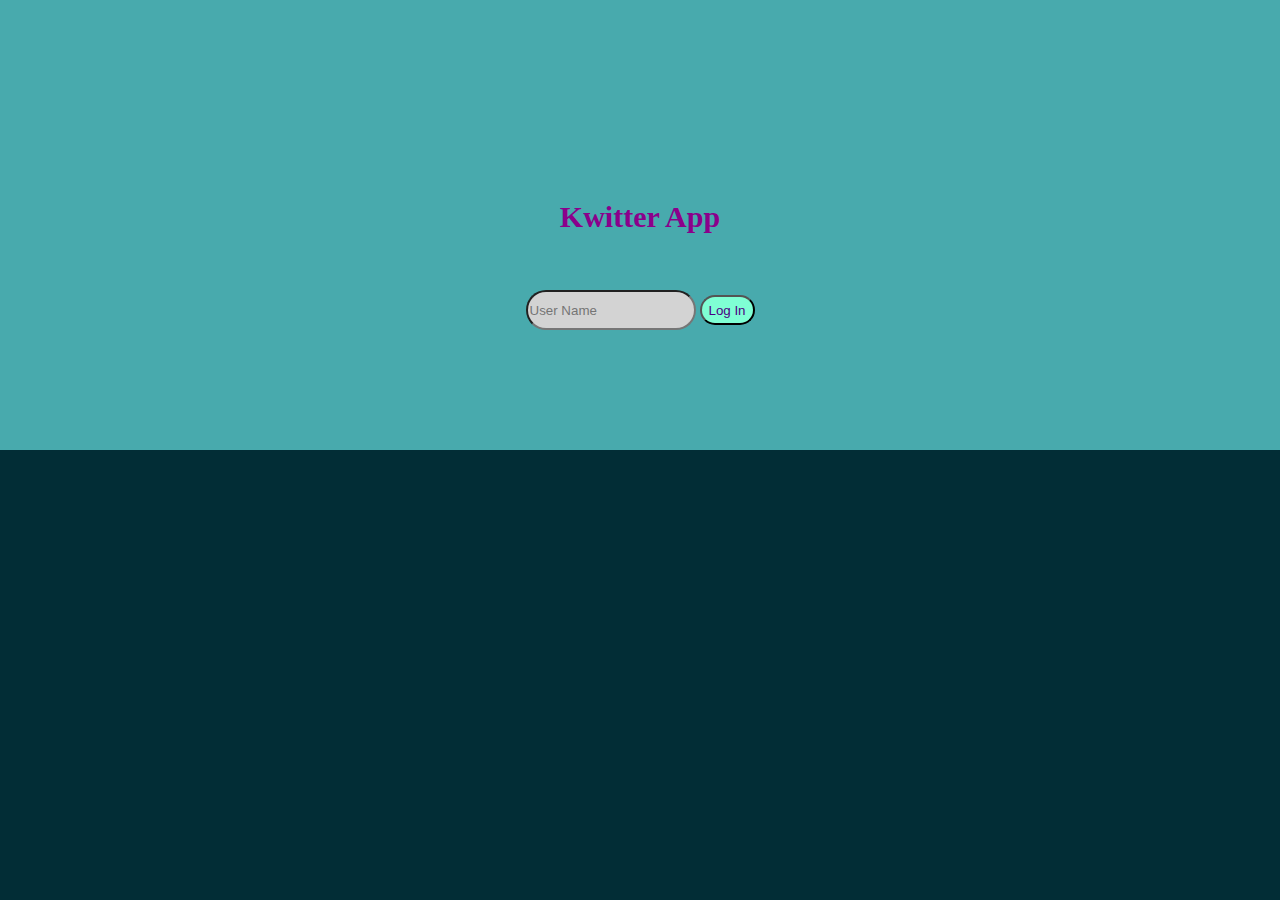
<file: index.html>
<html>
    <head>
        <link rel="stylesheet" type="text/css" href="Kwitter.css">
        <script src="Kwitter.js"></script>
        <title>Kwitter</title>
    </head>
    <body>
        <center>
        <h1>Kwitter App</h1>
        <br>
        <br>
        

<input type="text" id="user_name" class="form-control" placeholder="User Name">
<button id="login_button" class="btn btn-info" onclick="addUser()">Log In</button>

</center>
    </body>
</html>
</file>
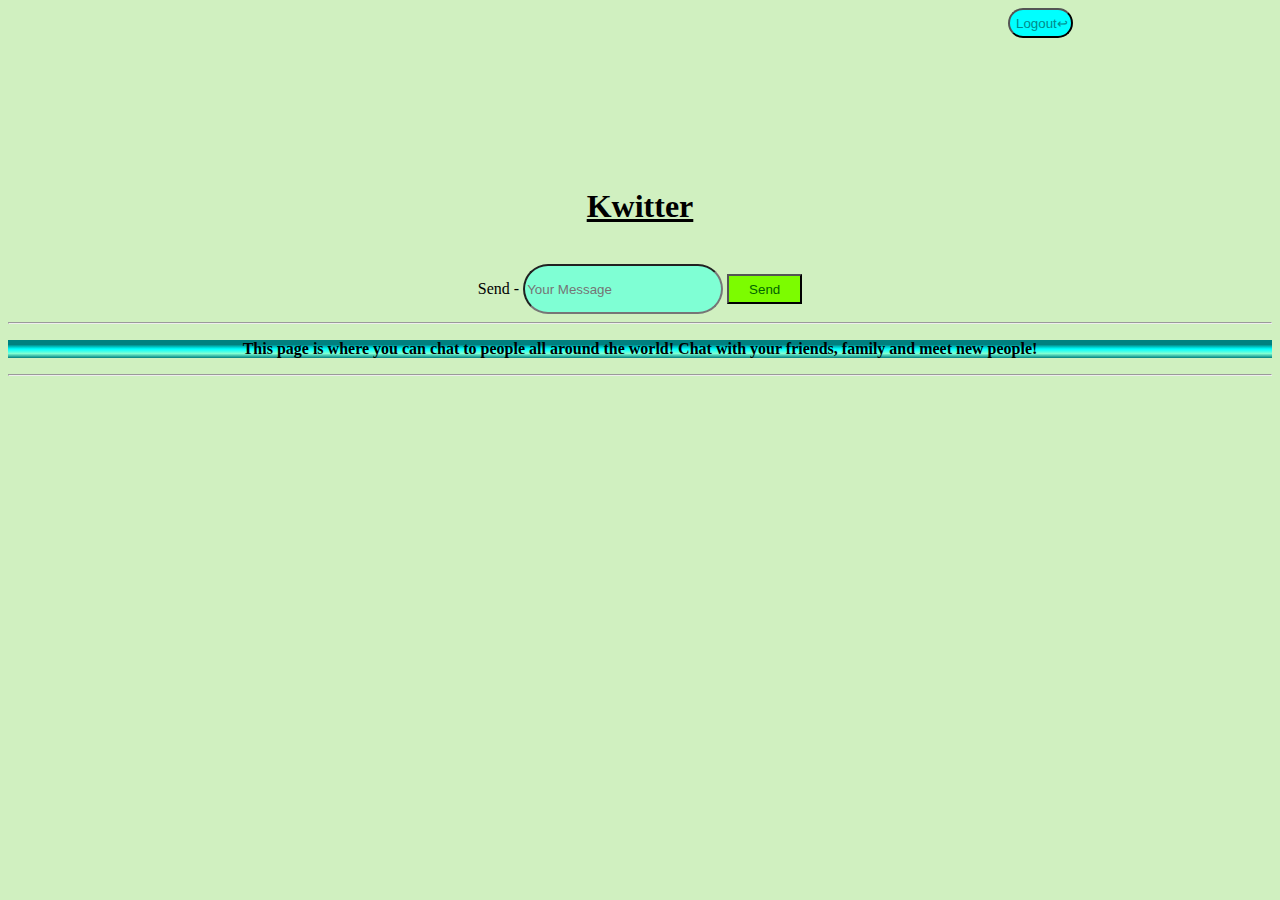
<file: Kwitter_page.html>
<html>
    <head>
        <title>Kwitter Message Page</title>
        <link rel="stylesheet" type="text/css" href="Kwitter_page.css">
        <script src="Kwitter_page.js"></script>
    </head>
    <body>
        <button id="logout" onclick="logout()">Logout↩</button>
        <center>
            <h1>Kwitter</h1>
        </center>
        <div id="output"></div>
        <br>
        <center>
            <div id="input_div_msg_page">
        <label>Send -</label>
        <input type="text" id="msg" placeholder="Your Message">
        <button id="send" onclick="send()">Send</button>
        <br>
        <hr>
        <p><b>This page is where you can chat to people all around the world! Chat with your friends, family and meet new people!</b></p>
        <hr>
    </div>
    </center>
    </body>
</html>
</file>
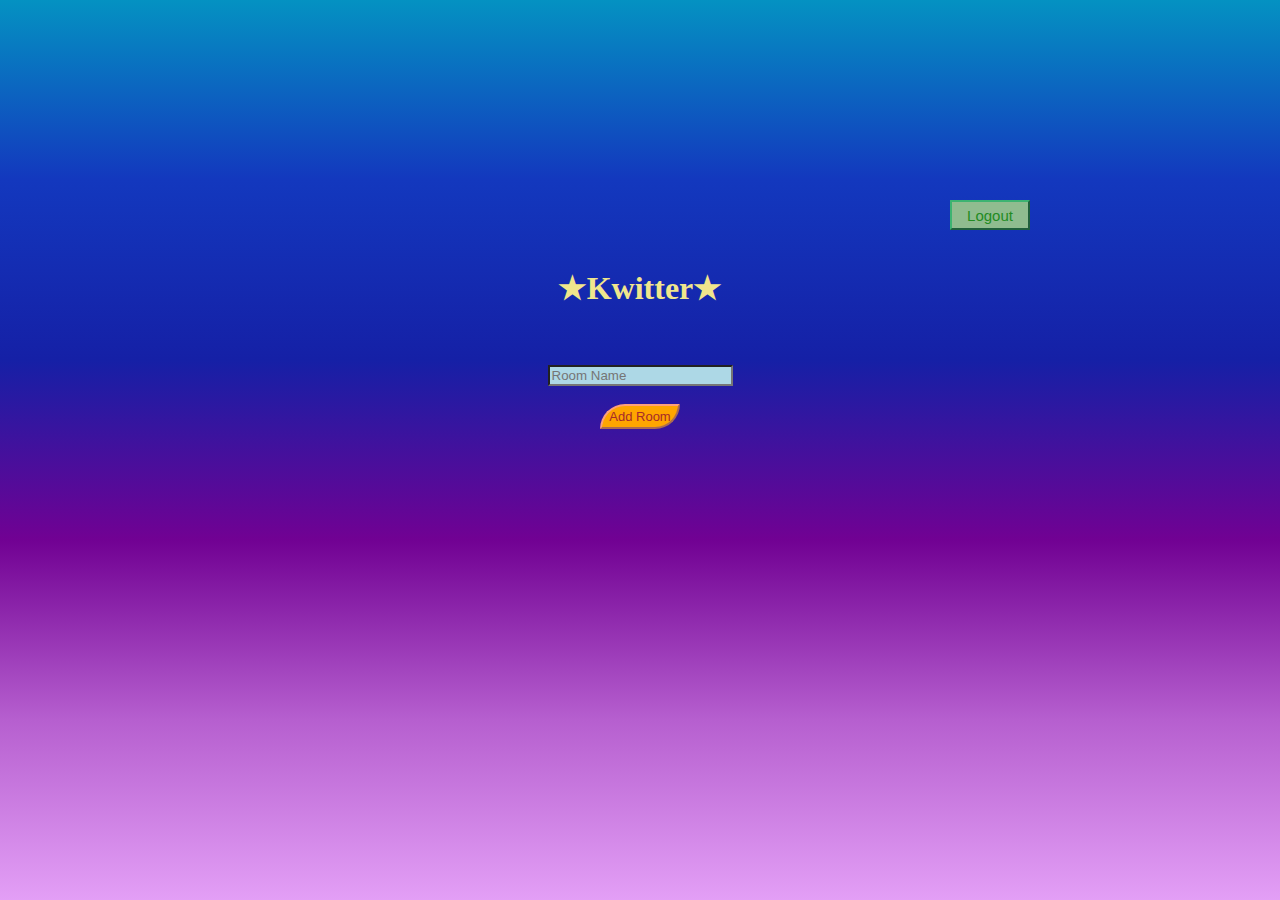
<file: Kwitter_room.html>
<html>
    <head>
        <link rel="stylesheet" type="text/css" href="Kwitter_room.css">
        <script src="Kwitter_room.js"></script>
    </head>
    <body>
        
            <div>
        <button id="logout" onclick="logout()">Logout</button>
        <br>
        <br>
        <h1>★Kwitter★</h1>
        <br>
        <br>
        <input type="text" id="room_name" placeholder="Room Name">
        <br>
        <br>
        <button id="addroom" onclick="addRoom()">Add Room</button>


            </div>
       
    </body>
</html>
</file>
<file: Kwitter.css>
body{
    text-align: center;
    background: linear-gradient(#48AAAd 50%, #022d36 25%);
    margin-top: 200px;
}
#login_button{
    background-color: aquamarine;
    color: indigo;
    size: 35px;
    border-radius: 15px;
    height: 30px;
    width: 55px;
}
#user_name{
    background-color: lightgray;
    border-radius: 20px;
    width: 170px;
    height: 40px;
}
h1{
    font-size: 30px;
    color: darkmagenta;
}
</file>
<file: Kwitter_page.css>
body{
    background-color:#D0F0C0;
}
#logout{
    margin-left: 1000px;
    background-color: aqua;
    color: darkcyan;
    height: 30px;
    width: 65px;
    border-radius: 20px;
}

h1{
    text-decoration: underline;
    margin-top: 150px;
}
input{
    height: 50px;
    width: 200px;
    border-radius: 40px;
    background-color: aquamarine;
    color: blue;
}
#send{
    background-color: lawngreen;
    color: darkgreen;
    height: 30px;
    width: 75;
}
p{
    background-image: linear-gradient(teal 25%, aqua 50%, aquamarine, teal);
}
</file>
<file: Kwitter_room.css>
body{
    
    margin-top: 200px;
    background-image:linear-gradient(#0492c2,#1338be,#1520a6,#710193,#b65fcf,#e39ff6)
}
div{
    text-align: center;
}



#logout{
    font-size: 15px;
    text-align: center;
    vertical-align: top;
    margin-left: 700px;
    width: 80px;
    height: 30px;
    background-color: darkseagreen;
    color: forestgreen;
    border-color: mediumseagreen
    
}
h1{
    font-size: 30pxpx;
    font-family: Playfair Display;
    color: khaki;
    
}
#room_name{
    background-color: lightblue;
    color: darkcyan;
}
#addroom{
    width: 80px;
    height: 25px;
    font-size: 13px;
    border-top-left-radius: 50px;
    border-bottom-right-radius: 50px;
    border-color: lightsalmon;
    background-color: orange;
    color: brown;
}
</file>
